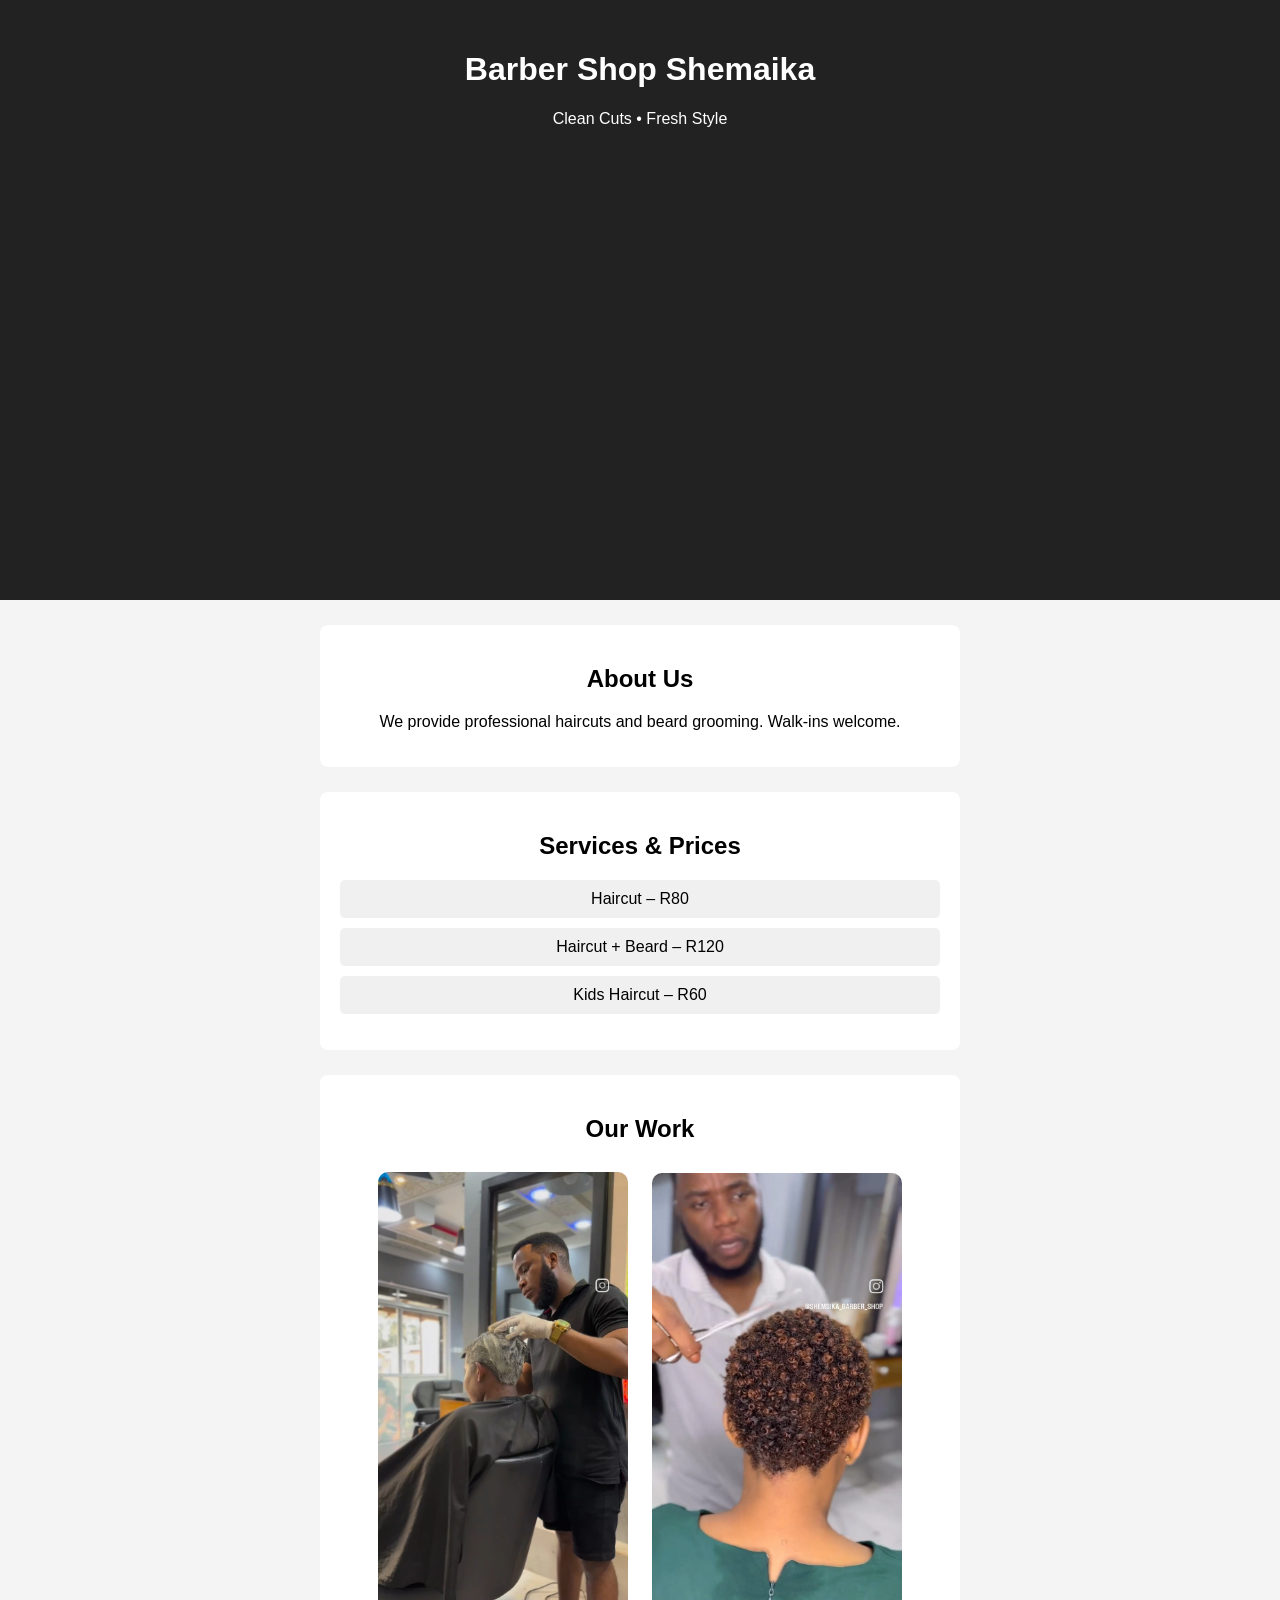
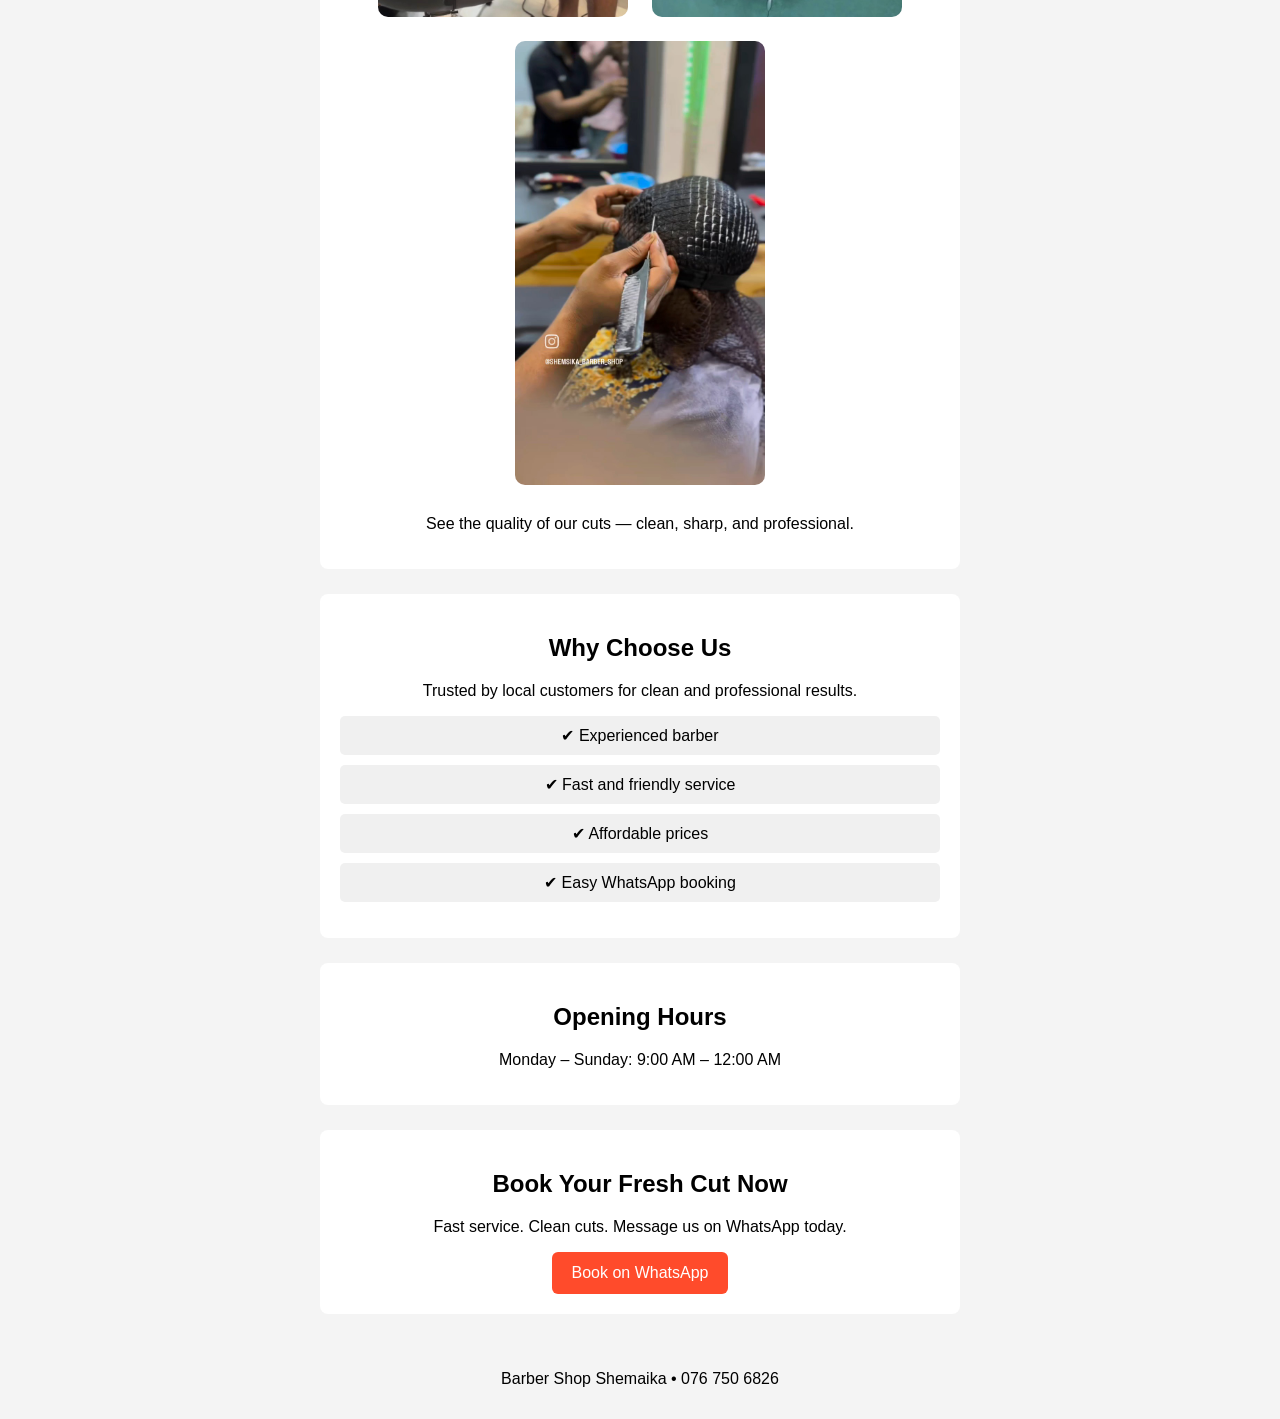
<file: index.html>
<!DOCTYPE html>
<html>
<head>
  <title>Barber Shop Shemaika</title>
  <meta name="viewport" content="width=device-width, initial-scale=1.0">
  <link rel="stylesheet" href="style.css">
</head>

<body>

<header class="hero">
  <h1>Barber Shop Shemaika</h1>
  <p>Clean Cuts • Fresh Style</p>
</header>

<section>
  <h2>About Us</h2>
  <p>
  We provide professional haircuts and beard grooming.
  Walk-ins welcome.
  </p>
</section>

<section>
  <h2>Services & Prices</h2>

  <ul>
    <li>Haircut – R80</li>
    <li>Haircut + Beard – R120</li>
    <li>Kids Haircut – R60</li>
  </ul>
</section>

<section>
  <h2>Our Work</h2>

  <img src="cut1.jpg" width="250">
  <img src="cut2.jpg" width="250">
  <img src="cut3.jpg" width="250">
  
  <p>See the quality of our cuts — clean, sharp, and professional.</p>
</section>

<section>
  <h2>Why Choose Us</h2>
  <p>Trusted by local customers for clean and professional results.</p>

  <ul>
    <li>✔ Experienced barber</li>
    <li>✔ Fast and friendly service</li>
    <li>✔ Affordable prices</li>
    <li>✔ Easy WhatsApp booking</li>
  </ul>
</section>

<section>
  <h2>Opening Hours</h2>
  <p>Monday – Sunday: 9:00 AM – 12:00 AM</p>
</section>

<section>
<h2>Book Your Fresh Cut Now</h2>

<p>Fast service. Clean cuts. Message us on WhatsApp today.</p>

<a href="https://wa.me/27767506826" class="btn" target="_blank">
  Book on WhatsApp
</a>
</section>

<footer>
  <p>Barber Shop Shemaika • 076 750 6826</p>
</footer>

</body>
</html>
</file>
<file: style.css>
body {
  font-family: Arial;
  margin: 0;
  background: #f4f4f4;
}

header {
  background: #222;
  color: white;
  text-align: center;
  padding: 30px;
}

section {
  background: white;
  margin: 20px auto;
  padding: 20px;
  max-width: 600px;
  border-radius: 8px;
  text-align: center;
}

ul {
  list-style: none;
  padding: 0;
}

ul li {
  background: #f0f0f0;
  margin: 10px 0;
  padding: 10px;
  border-radius: 5px;
}

.btn {
  display: inline-block;
  background: #ff4b2b;
  color: white;
  padding: 12px 20px;
  border-radius: 6px;
  text-decoration: none;
}

footer {
  text-align: center;
  padding: 15px;
}
.hero {
  position: relative;
  height: 60vh;
  overflow: hidden;
  color: white;
  text-align: center;
}

.hero-video {
  position: absolute;
  top: 50%;
  left: 50%;
  width: 100%;
  height: 100%;
  object-fit: cover;
  transform: translate(-50%, -50%);
  z-index: -1;
}

.hero-text {
  position: relative;
  top: 40%;
  transform: translateY(-50%);
}

img {
  width: 250px;
  border-radius: 10px;
  margin: 10px;
  transition: 0.3s;
}

img:hover {
  transform: scale(1.05);
}

section {
  margin: 25px auto;
}
</file>
